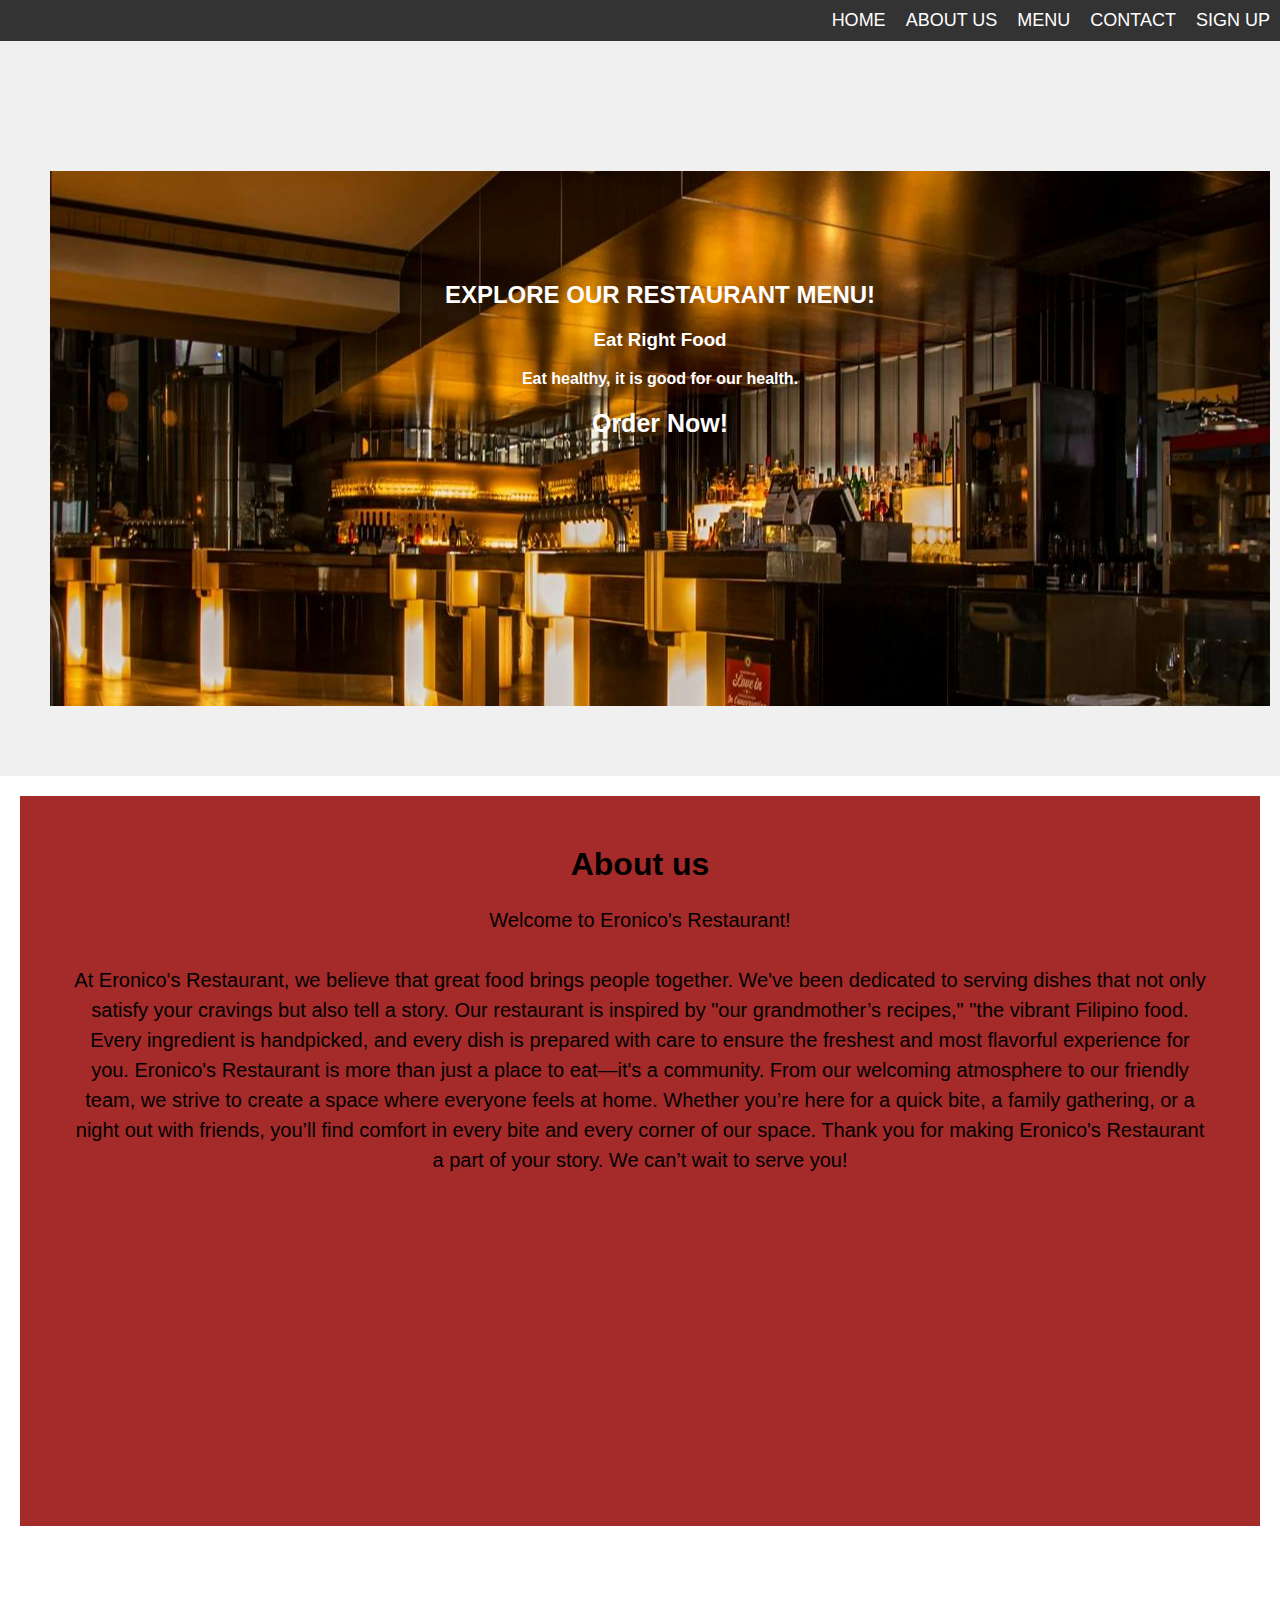
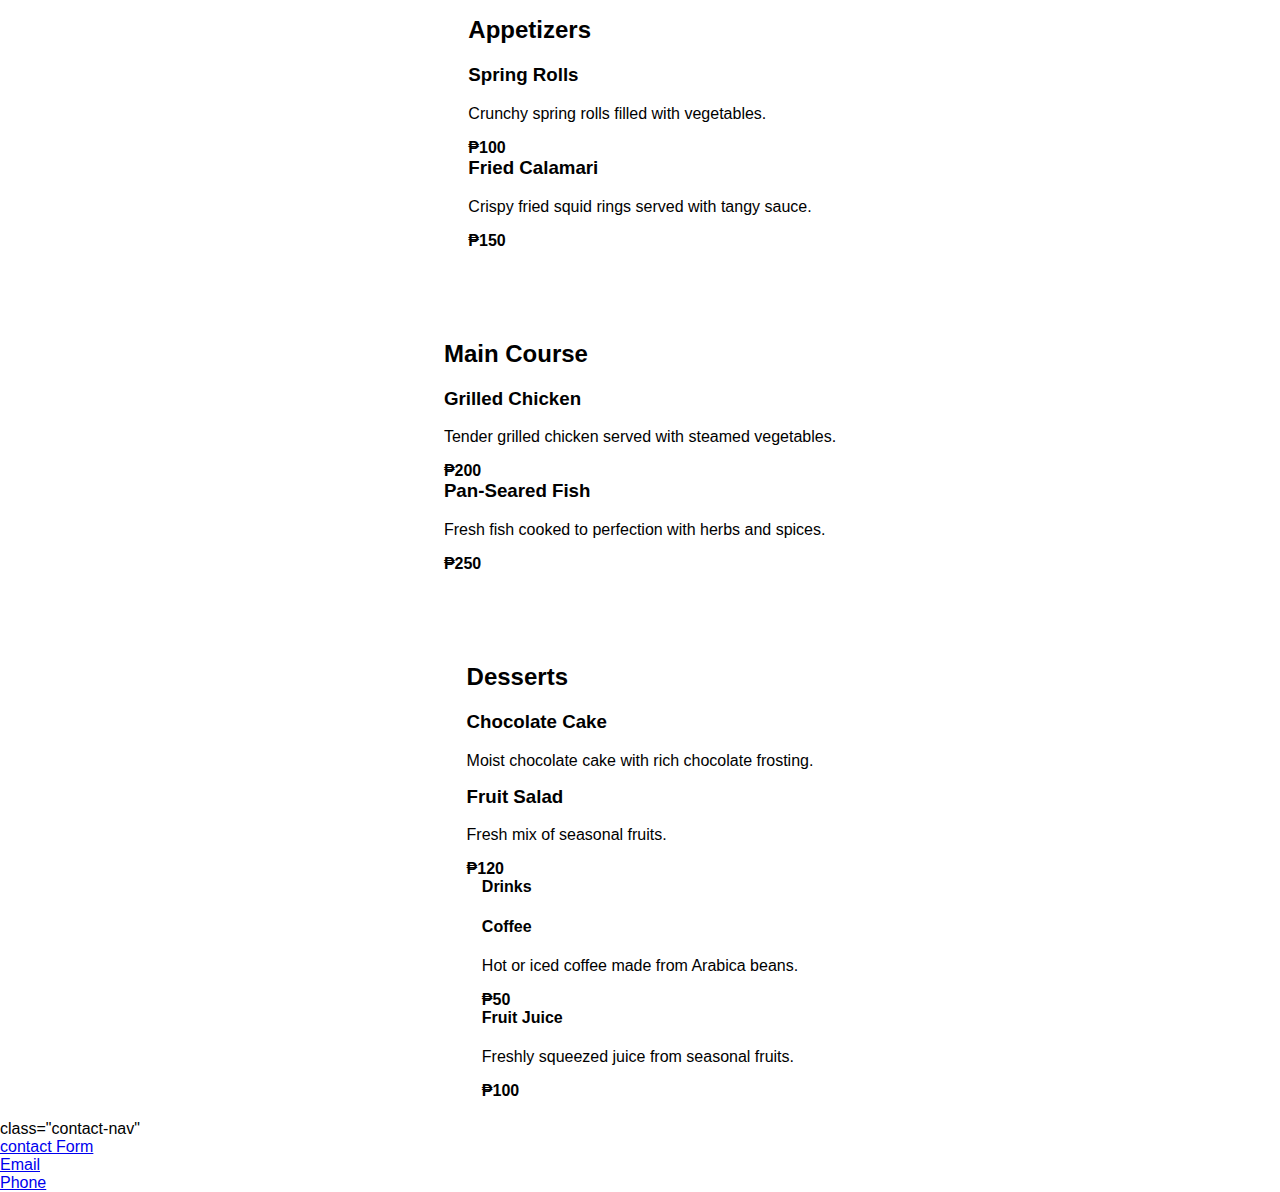
<file: index.html>
<!DOCTYPE html>
<html lang="en">
<head>
    <meta charset="UTF-8">
    <meta name="viewport" content="width=device-width, initial-scale=1.0">
    <title>Eronico's Restaurant</title>
    <link rel="stylesheet" href="style.css">
    
  
                
    </style>
</head>
<body>
    <header>
        <h1></h1>
    </header>
    <nav>
        <ul>
            <li><a href="index.html">HOME</a></li>
            <li><a href="about us.html">ABOUT US</a></li>
            <li><a href="menu.html">MENU</a></li>
            <li><a href="contact.html">CONTACT</a></li>
            <li><a href="sign up.html">SIGN UP</a></li>
        </ul>
    </nav>
         <header>
            <div class="home">
         <h2>EXPLORE OUR RESTAURANT MENU!</h2>
            <h3>Eat Right Food</h3>
               <h4>Eat healthy, it is good for our health.</h4> 
               <botton class="ordernow">Order Now!</botton>
         </header>
    <main>

<div class="About">
    <h1>About us</h1>
    <p>Welcome to Eronico's Restaurant!</p>
    <p> At Eronico's Restaurant, we believe that great food brings people together. We've been dedicated to serving dishes that not only satisfy your cravings but also tell a story.

        Our restaurant is inspired by  "our grandmother’s recipes," "the vibrant Filipino food. Every ingredient is handpicked, and every dish is prepared with care to ensure the freshest and most flavorful experience for you.
        
        Eronico's Restaurant is more than just a place to eat—it's a community. From our welcoming atmosphere to our friendly team, we strive to create a space where everyone feels at home. Whether you’re here for a quick bite, a family gathering, or a night out with friends, you’ll find comfort in every bite and every corner of our space.
        
        
        Thank you for making Eronico's Restaurant a part of your story. We can’t wait to serve you!</p>
</div>
<section id="appetizers">
    <h2>Appetizers</h2>
    <ul>
        <li>
            <h3>Spring Rolls</h3>
            <p>Crunchy spring rolls filled with vegetables.</p>
            <span>₱100</span>
        </li>
        <li>
            <h3>Fried Calamari</h3>
            <p>Crispy fried squid rings served with tangy sauce.</p>
            <span>₱150</span>
        </li>
    </ul>
</section>
<section id="main-course">
    <h2>Main Course</h2>
    <ul>
        <li>
            <h3>Grilled Chicken</h3>
            <p>Tender grilled chicken served with steamed vegetables.</p>
            <span>₱200</span>
        </li>
        <li>
            <h3>Pan-Seared Fish</h3>
            <p>Fresh fish cooked to perfection with herbs and spices.</p>
            <span>₱250</span>
        </li>
    </ul>
</section>
<section id="desserts">
    <h2>Desserts</h2>
    <ul>
        <li>
            <h3>Chocolate Cake</h3>
            <p>Moist chocolate cake with rich chocolate frosting.</p>
                </li>
            </div>
                
            <h3>Fruit Salad</h3>
            <p>Fresh mix of seasonal fruits.</p>
            <span>₱120</span>
                    </li>
                 </ul>
                </section>
                <section id="drinks">
                    <h4>Drinks</h4>
                    <ul>
                        <li>
                            <h4>Coffee</h4>
                            <p>Hot or iced coffee made from Arabica beans.</p>
                            <span>₱50</span>
                        </li>
                        <li>
                            <h4>Fruit Juice</h4>
                            <p>Freshly squeezed juice from seasonal fruits.</p>
                            <span>₱100</span>
                </body>
                </html>
                        </ul>
    </main>
</body>
</html>

<!-- contact -->

class="contact-nav"
<ul>
    <li><a href="#contact-form">contact Form </a></li>
    <li><a href="mailto : berlieeronico@gmail.com">Email</a></li>
    <li><a href="tel: 09458626864">Phone</a></li>
</ul>
</file>
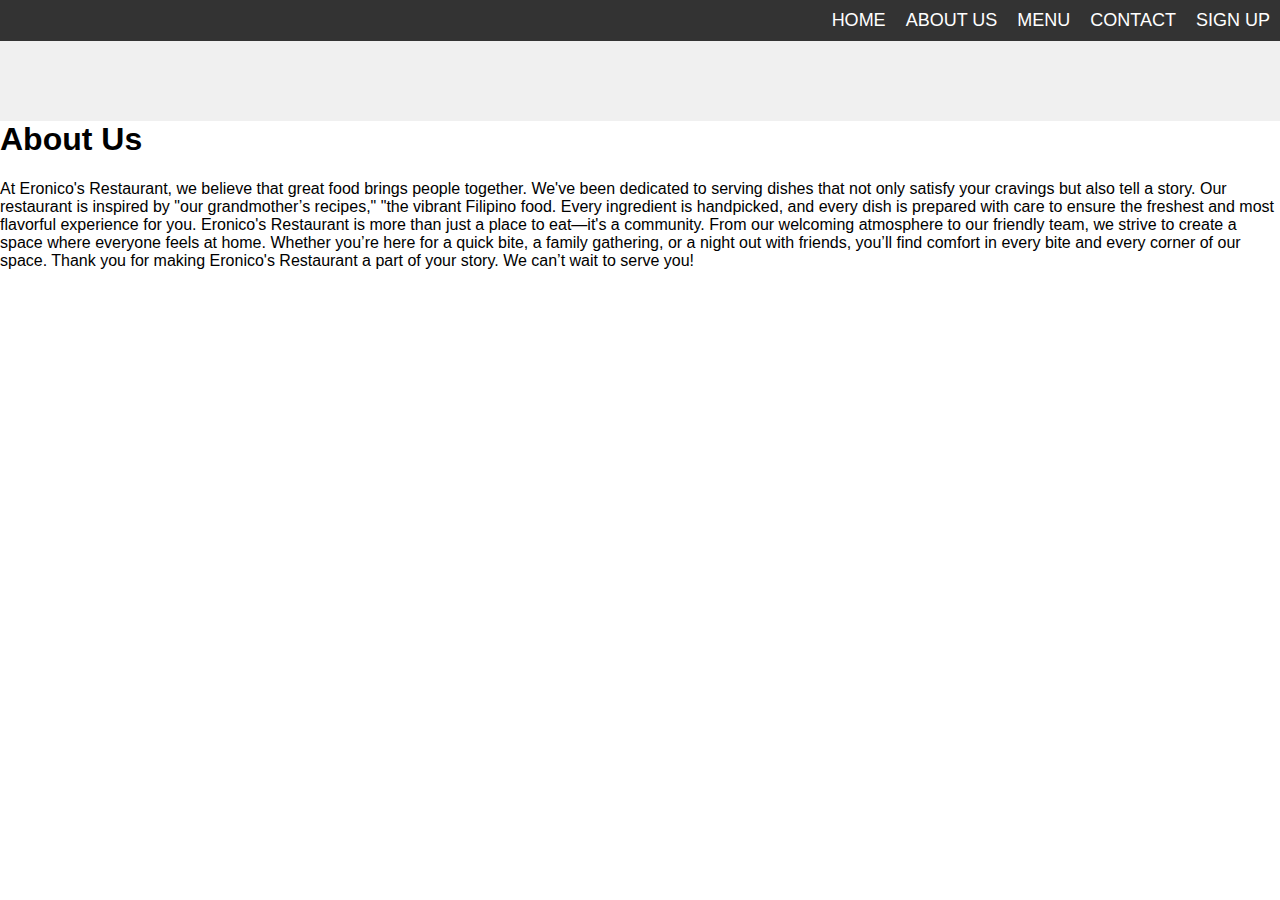
<file: About us.html>
<!DOCTYPE html>
<html lang="en">
<head>
    <meta charset="UTF-8">
    <meta name="viewport" content="width=device-width, initial-scale=1.0">
    <title>Eronico's Restaurant</title>
    <link rel="stylesheet" href="style.css">
  
                
    </style>
</head>
<body>
    <header>
        <h1></h1>
    </header>
    <nav>
        <ul>
            <li><a href="index.html">HOME</a></li>
            <li><a href="about us.html">ABOUT US</a></li>
            <li><a href="menu.html">MENU</a></li>
            <li><a href="contact.html">CONTACT</a></li>
            <li><a href="sign up.html">SIGN UP</a></li>
        </ul>
    </nav>
<div class="about-us">
    <link rel="stylesheet" href="About us.css">
    <h1>About Us</h1>
    <p> At Eronico's Restaurant, we believe that great food brings people together. We've been dedicated to serving dishes that not only satisfy your cravings but also tell a story.

        Our restaurant is inspired by  "our grandmother’s recipes," "the vibrant Filipino food. Every ingredient is handpicked, and every dish is prepared with care to ensure the freshest and most flavorful experience for you.
        
        Eronico's Restaurant is more than just a place to eat—it's a community. From our welcoming atmosphere to our friendly team, we strive to create a space where everyone feels at home. Whether you’re here for a quick bite, a family gathering, or a night out with friends, you’ll find comfort in every bite and every corner of our space.
        
        
        Thank you for making Eronico's Restaurant a part of your story. We can’t wait to serve you!</p>

    </div>
    </div>
</div>
</file>
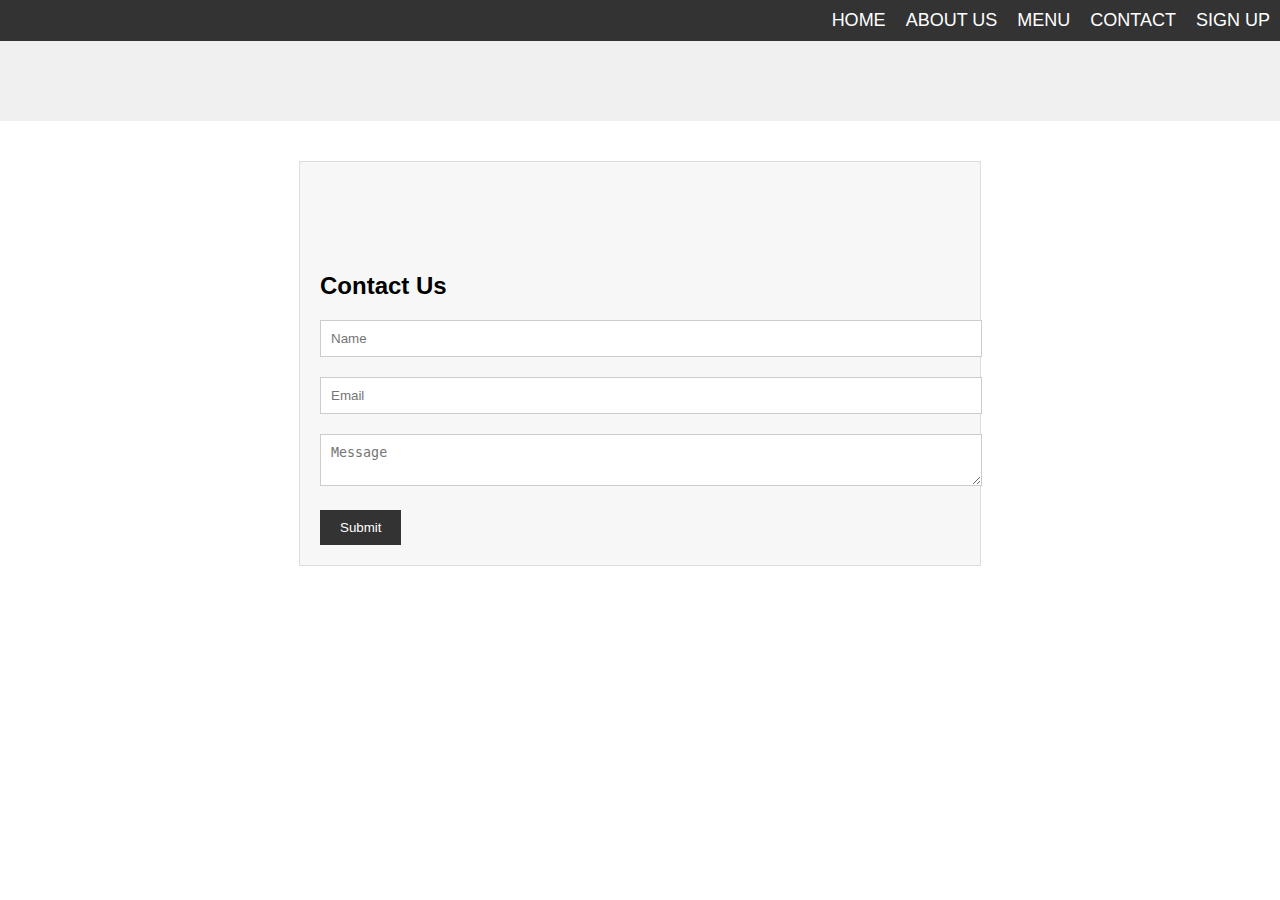
<file: contact.html>
<!DOCTYPE html>
<html lang="en">
<head>
    <meta charset="UTF-8">
    <meta name="viewport" content="width=device-width, initial-scale=1.0">
    <title>Eronico's Restaurant</title>
    <link rel="stylesheet" href="contact.css">
    <link rel="stylesheet" href="style.css">
  
                
    </style>
</head>
<body>
    <header>
        <h1></h1>
    </header>
    <nav>
        <ul>
            <li><a href="index.html">HOME</a></li>
            <li><a href="about us.html">ABOUT US</a></li>
            <li><a href="menu.html">MENU</a></li>
            <li><a href="contact.html">CONTACT</a></li>
            <li><a href="sign up.html">SIGN UP</a></li>
        </ul>
    </nav>
<!-- contact -->
    <div class="contact-form" id="contact-form">
    <h2>Contact Us</h2>
    <form>
    <input type="text" placeholder="Name">
    <input type="email" placeholder="Email">
    <textarea placeholder="Message"></textarea>
    <button>Submit</button>
    </form>
    </div>
</file>
<file: style.css>
* {
    margin-top: 0%;
}
body {
    font-family: Arial, sans-serif;
    margin: 0;
    padding: 0; 
    background-size: cover; 
    background-position: center;
    background-repeat: no-repeat;

}


header {
    justify-content: space-between;
    background-color: #f0f0f0;
    padding: 50px;
    align-items: center;
    text-align: center;
    margin-top: 0%;
}

nav {
    position: fixed;
    top: 0;
    left: 0;
    width: 100%;
    z-index: 1000;
    background-color: #333;
    padding: 10px;
    text-align: center;
    float: right;
    display: flex;
    justify-content: flex-end;
    
}

nav ul {
    list-style: none;
    margin: 0;
    padding: 0;
    display: flex;
    justify-content: center;
}

nav li {
    display: inline-block;
    margin-right: 20px;
    text-align: center;

} 
nav ul li a.active {
    color: aqua;
    font-weight: bold;

}
nav ul :hover{
    color:rgb(38, 175, 175);
}
nav ul li a {
    color: #fff;
    font-size: 18px;
}

.About {
    padding: 50px;
    background-color: brown;
    height: 70vh;
    text-align: center;
    
}
.About.h1 {
    font-size: 50px;
    margin-bottom: 30px;
    margin-top: 30vh;

}
.About p {
    font-size: 20px;
    line-height: 1.5;
    margin-bottom: 30px;

}
.h{
    height: 30vh;
    width: 50vh;   
}
.h1{
    height: 30vh;
    width: 50vh;
}
.h2{
    height: 30vh;
    width: 50vh;

}
.h3{
    height: 30vh;
    width: 50vh;
}
nav a {
    color: #fff;
    text-decoration: none;
}

main {
    display: flex;
    flex-direction: column;
    align-items: center;
    padding: 20px;
}

.home {
    background: url(background12.jpg) no-repeat center center;
    margin-top: 0%;
    color: white;
    height: 55vh;
    width: 100%;
    padding: 20px;
    margin-bottom: 20px;
    margin-right: 20vh;
   
}

h2 {
    margin-top: 10vh;
}

ul {
    list-style: none;
    padding: 0;
    margin: 0;
}

span {
    font-weight: bold;
}

.ordernow {
   font-weight: bold;
   font-size: 25px;
  

}
</file>
<file: About us.css>

</file>
<file: contact.css>
/* contact */

.contact-nav {
    background-color: #333;
    color: #fff;
    padding: 20px;
    text-align: center;
    }
    
    .contact-nav ul {
    list-style: none;
    margin: 0;
    padding: 0;
    }
    
    .contact-nav li {
    display: inline-block;
    margin-right: 20px;
    }
    
    .contact-nav a {
    color: #fff;
    text-decoration: none;
    }
    
    .contact-form {
    width: 50%;
    margin: 40px auto;
    padding: 20px;
    background-color: #f7f7f7;
    border: 1px solid #ddd;
    }
    
    .contact-form input, .contact-form textarea {
    width: 100%;
    padding: 10px;
    margin-bottom: 20px;
    border: 1px solid #ccc;
    }
    
    .contact-form button {
    background-color: #333;
    color: #fff;
    padding: 10px 20px;
    border: none;
    cursor: pointer;
    }
</file>
